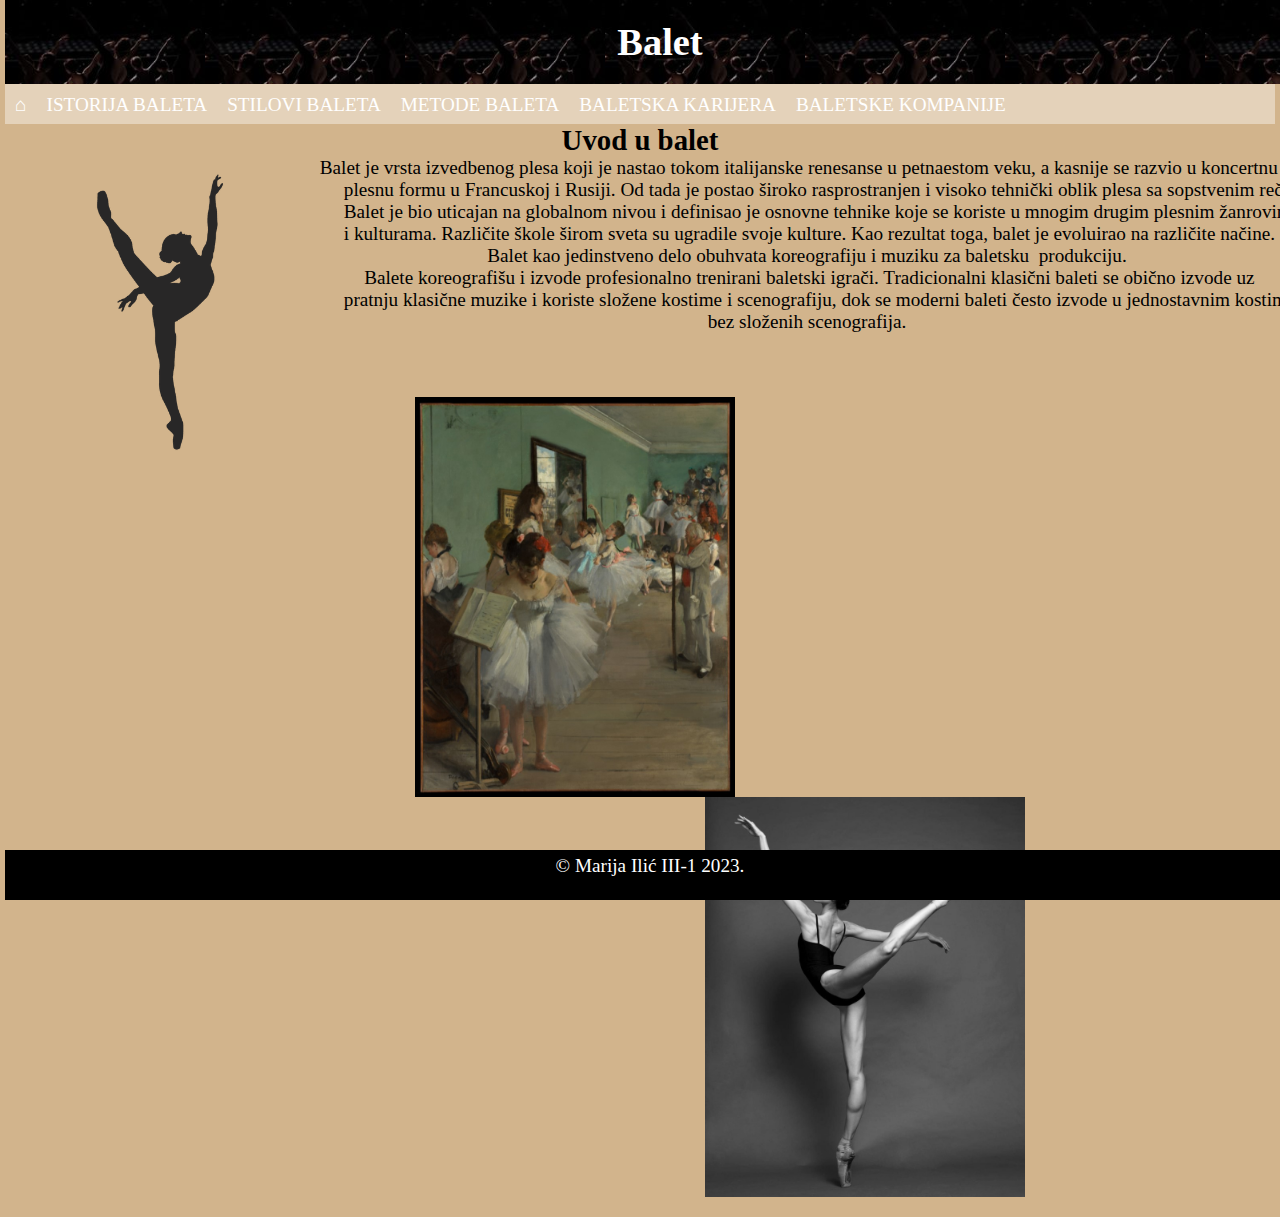
<file: index.html>
<!DOCTYPE html>
<html>
<head>
<meta charset="UTF-8">
  <title>Balet</title>
  <link rel="stylesheet" href="styles.css">
  <style>header{background-image: url(ballet.jpg);
  background-size: 200px;
width: 100%;
}
  *{margin: 0;
  padding: 0;}</style>
</head>
<body> 
  <header>
    <h1>Balet</h1>
  </header>
  
  <nav>
    <ul>
      <li><a href="index.html">⌂</a></li>
      <li><a href="Istorija_baleta.html">Istorija baleta</a></li>
      <li><a href="Stilovi_baleta.html">Stilovi baleta</a></li>
      <li><a href="Metode_baleta.html">Metode baleta</a></li>
      <li><a href="Baletska karijera.html">Baletska karijera</a></li>
      <li><a href="Baletske_kompanije.html">Baletske kompanije</a></li>
    </ul>
  </nav>
  
  <section>
    <h2>Uvod u balet</h2>
    <img src = "ballet.png" style = "float: left;margin: 5px;"  height="300" alt="jp">
    <pre> Balet je vrsta izvedbenog plesa koji je nastao tokom italijanske renesanse u petnaestom veku, a kasnije se razvio u koncertnu 
      plesnu formu u Francuskoj i Rusiji. Od tada je postao široko rasprostranjen i visoko tehnički oblik plesa sa sopstvenim rečnikom. 
      Balet je bio uticajan na globalnom nivou i definisao je osnovne tehnike koje se koriste u mnogim drugim plesnim žanrovima 
      i kulturama. Različite škole širom sveta su ugradile svoje kulture. Kao rezultat toga, balet je evoluirao na različite načine. 
      Balet kao jedinstveno delo obuhvata koreografiju i muziku za baletsku  produkciju. 
      Balete koreografišu i izvode profesionalno trenirani baletski igrači. Tradicionalni klasični baleti se obično izvode uz
      pratnju klasične muzike i koriste složene kostime i scenografiju, dok se moderni baleti često izvode u jednostavnim kostimima i 
      bez složenih scenografija. 
      <div>
      <img class = "class" src="balletclass.jpg" height="400" alt="jpg" title="Čas baleta, Edgar Dega ">
    <img class="khoreva" src="khoreva.jpg" height="400" alt="jpg" title="Balerina Marija Horeva"> </div>
    </pre>
  </section>



    <footer> 
      <p>© Marija Ilić III-1 2023.</p>
    </footer>
</file>
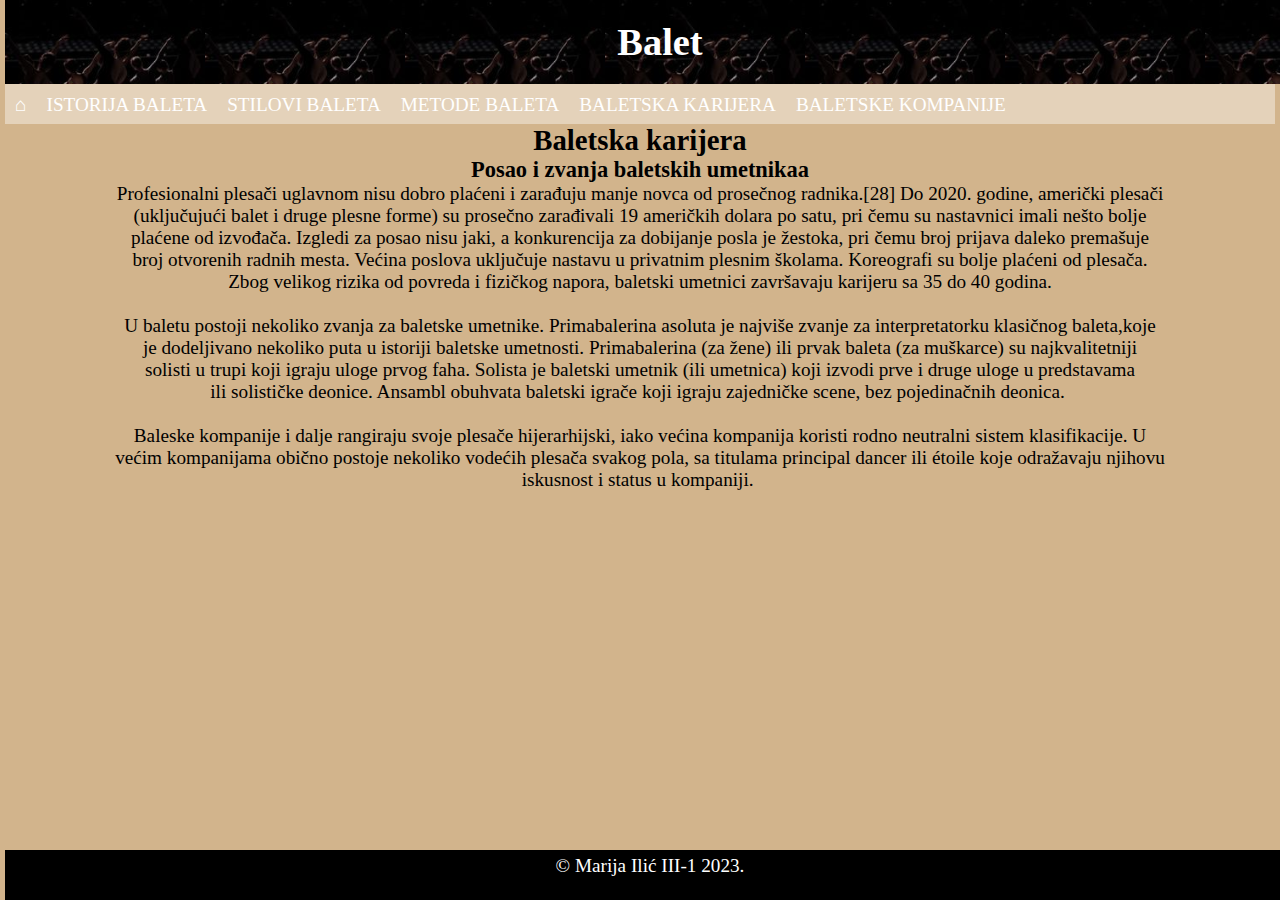
<file: Baletska karijera.html>
<!DOCTYPE html>
<html>
<head>
<meta charset="UTF-8">
  <title>Balet</title>
  <link rel="stylesheet" href="styles.css">
  <style>header{background-image: url(ballet.jpg);
  background-size: 200px;
width: 100%;
}
  *{margin: 0;
  padding: 0;}</style>
</head>
<body> 
  <header>
    <h1>Balet</h1>
  </header>
 
  
  <nav>
    <ul>
      <li><a href="index.html">⌂</a></li>
      <li><a href="Istorija_baleta.html">Istorija baleta</a></li>
      <li><a href="Stilovi_baleta.html">Stilovi baleta</a></li>
      <li><a href="Metode_baleta.html">Metode baleta</a></li>
      <li><a href="Baletska_karijera.html">Baletska karijera</a></li>
      <li><a href="Baletske_kompanije.html">Baletske kompanije</a></li>
    </ul>
  </nav>

  <section>
    <h2>Baletska karijera</h2>
    <h3>Posao i zvanja baletskih umetnikaa</h3>
    <pre>
Profesionalni plesači uglavnom nisu dobro plaćeni i zarađuju manje novca od prosečnog radnika.[28] Do 2020. godine, američki plesači
(uključujući balet i druge plesne forme) su prosečno zarađivali 19 američkih dolara po satu, pri čemu su nastavnici imali nešto bolje
plaćene od izvođača. Izgledi za posao nisu jaki, a konkurencija za dobijanje posla je žestoka, pri čemu broj prijava daleko premašuje
broj otvorenih radnih mesta. Većina poslova uključuje nastavu u privatnim plesnim školama. Koreografi su bolje plaćeni od plesača.
Zbog velikog rizika od povreda i fizičkog napora, baletski umetnici završavaju karijeru sa 35 do 40 godina.

U baletu postoji nekoliko zvanja za baletske umetnike. Primabalerina asoluta je najviše zvanje za interpretatorku klasičnog baleta,koje
je dodeljivano nekoliko puta u istoriji baletske umetnosti. Primabalerina (za žene) ili prvak baleta (za muškarce) su najkvalitetniji
solisti u trupi koji igraju uloge prvog faha. Solista je baletski umetnik (ili umetnica) koji izvodi prve i druge uloge u predstavama
ili solističke deonice. Ansambl obuhvata baletski igrače koji igraju zajedničke scene, bez pojedinačnih deonica. 

Baleske kompanije i dalje rangiraju svoje plesače hijerarhijski, iako većina kompanija koristi rodno neutralni sistem klasifikacije. U
većim kompanijama obično postoje nekoliko vodećih plesača svakog pola, sa titulama principal dancer ili étoile koje odražavaju njihovu
iskusnost i status u kompaniji. </pre>
  </section>

  <footer> 
    <p>© Marija Ilić III-1 2023.</p>
  </footer>
</file>
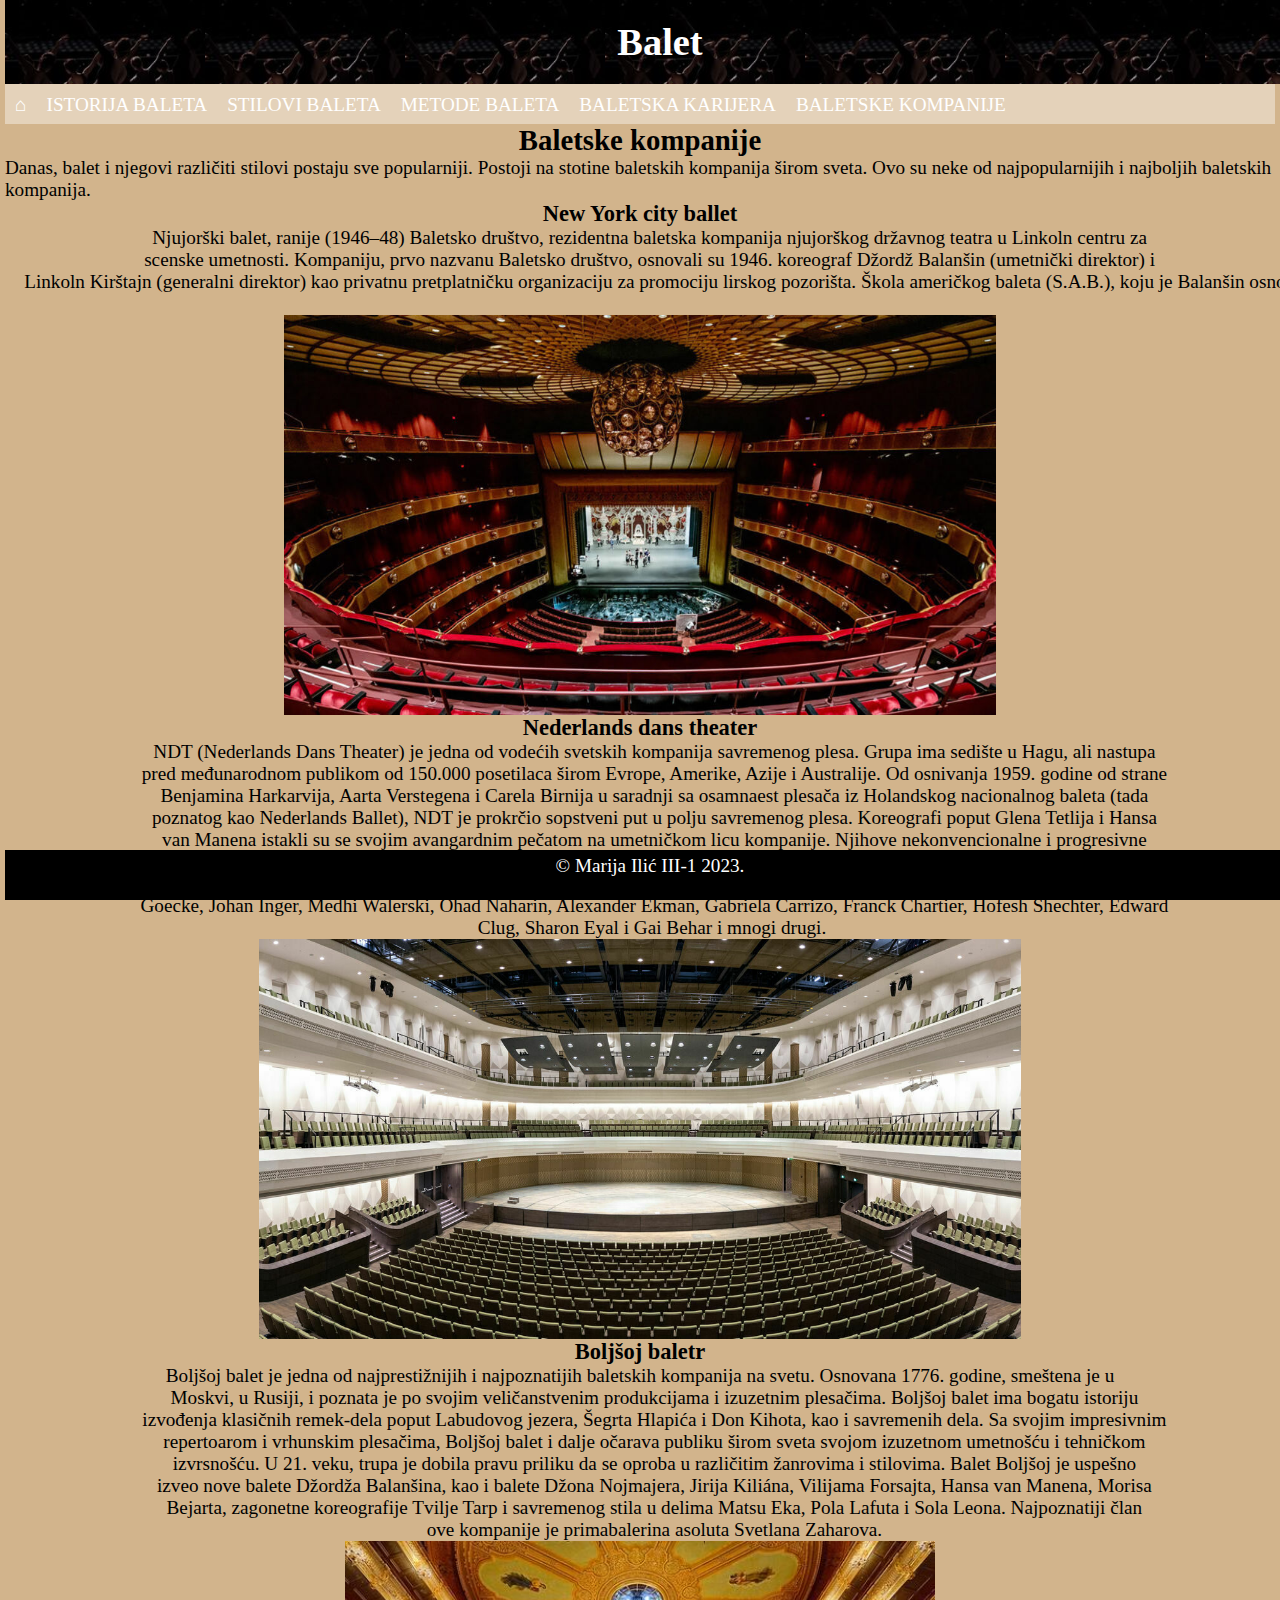
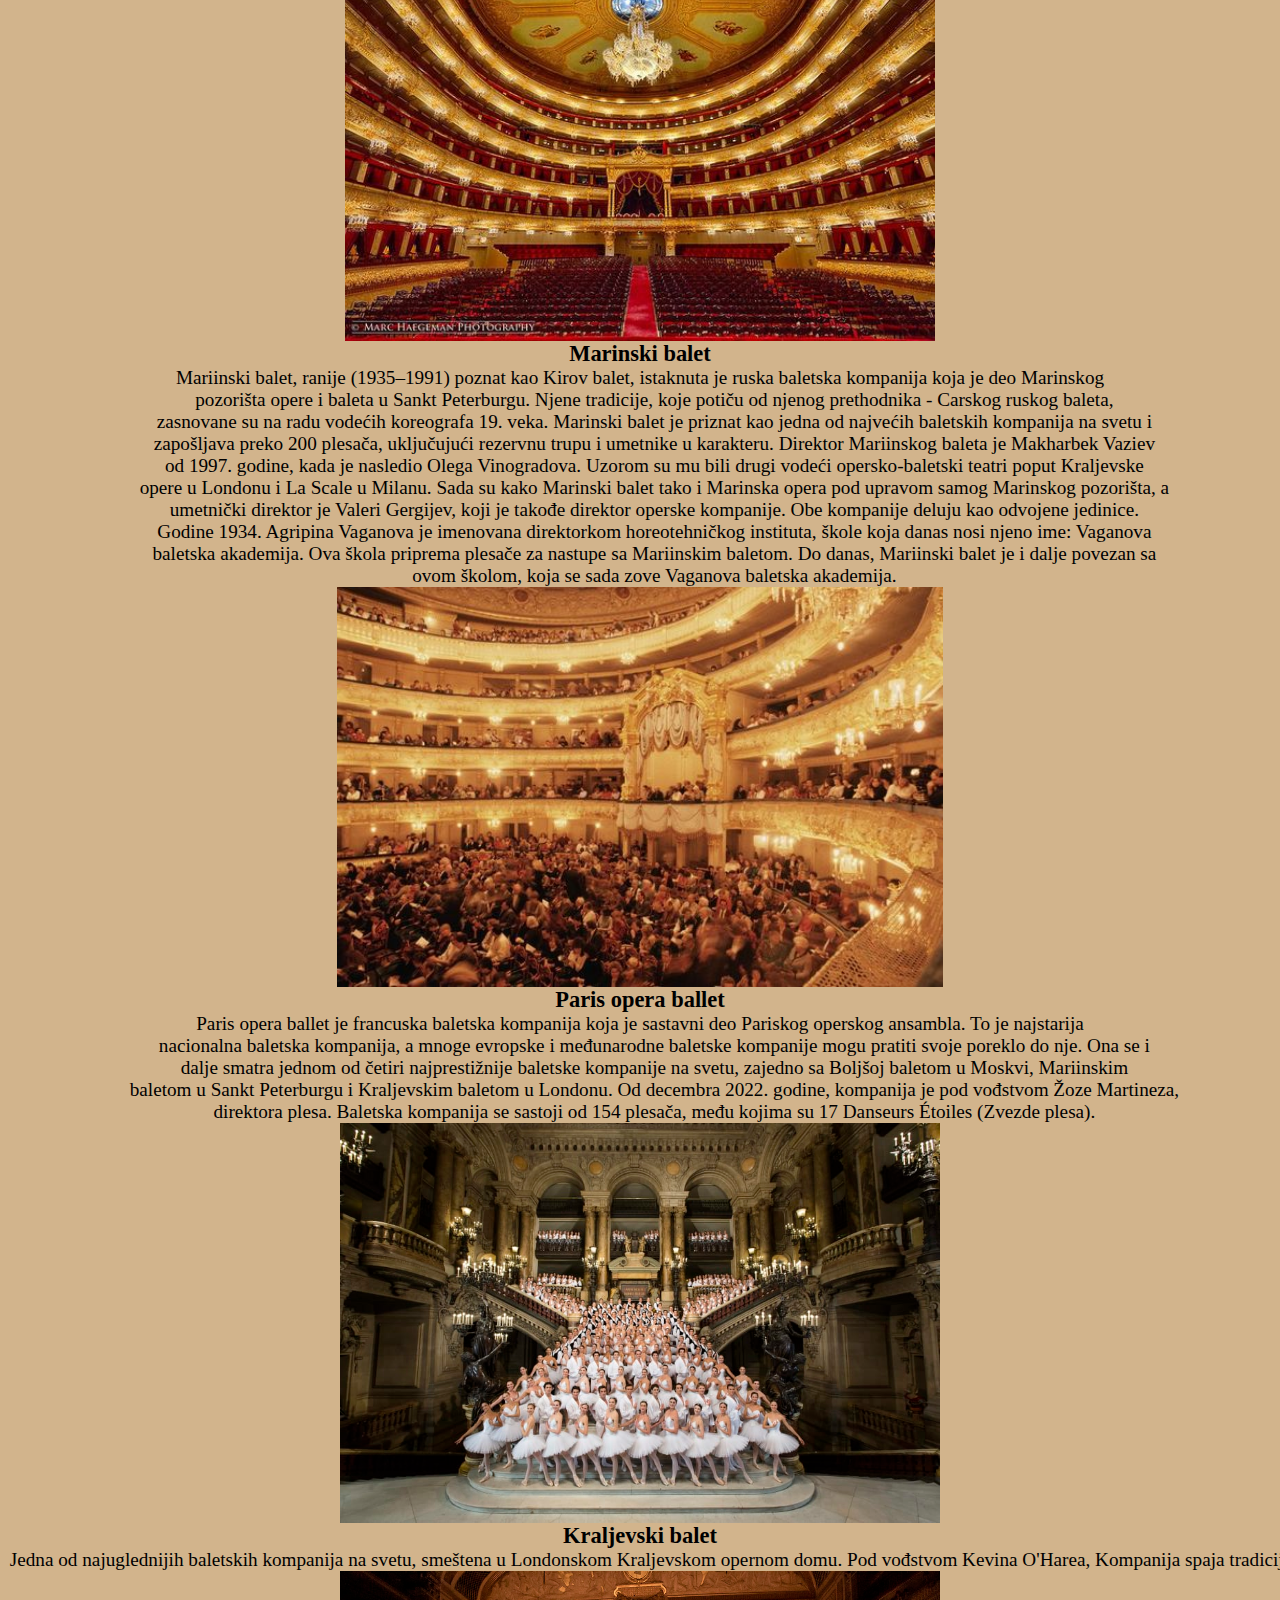
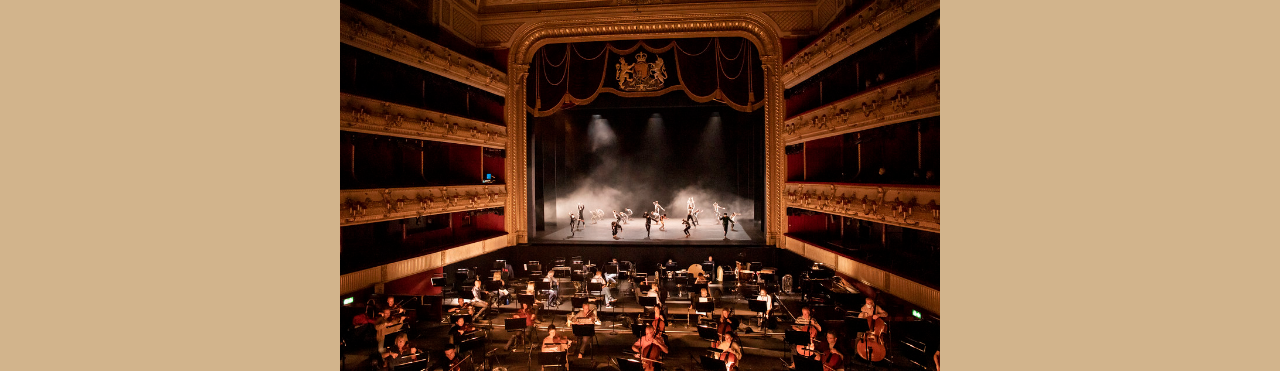
<file: Baletske_kompanije.html>
<!DOCTYPE html>
<html>
<head>
<meta charset="UTF-8">
  <title>Balet</title>
  <link rel="stylesheet" href="styles.css">
  <style>header{background-image: url(ballet.jpg);
  background-size: 200px;
width: 100%;
}
  *{margin: 0;
  padding: 0;}</style>
</head>
<body> 
  <header>
    <h1>Balet</h1>
  </header>
  
  <nav>
    <ul>
      <li><a href="index.html">⌂</a></li>
      <li><a href="Istorija_baleta.html">Istorija baleta</a></li>
      <li><a href="Stilovi_baleta.html">Stilovi baleta</a></li>
      <li><a href="Metode_baleta.html">Metode baleta</a></li>
      <li><a href="Baletska karijera.html">Baletska karijera</a></li>
      <li><a href="Baletske_kompanije.html">Baletske kompanije</a></li>
    </ul>
  </nav>

  <section>
    <h2>Baletske kompanije</h2>
    Danas, balet i njegovi različiti stilovi postaju sve popularniji. Postoji na stotine baletskih kompanija širom sveta. Ovo su neke od najpopularnijih i najboljih baletskih kompanija.
    <h3>New York city ballet</h3>
    <pre>
    Njujorški balet, ranije (1946–48) Baletsko društvo, rezidentna baletska kompanija njujorškog državnog teatra u Linkoln centru za
    scenske umetnosti. Kompaniju, prvo nazvanu Baletsko društvo, osnovali su 1946. koreograf Džordž Balanšin (umetnički direktor) i
    Linkoln Kirštajn (generalni direktor) kao privatnu pretplatničku organizaciju za promociju lirskog pozorišta. Škola američkog baleta (S.A.B.), koju je Balanšin osnovao, je škola za obuku kompanije. NYCB i dalje ima najveći repertoar od svih američkih baletskih kompanija. Često postavlja 60 ili više baleta u zimskoj i prolećnoj sezoni u Linkoln centru svake godine, i 20 ili više u letnjoj sezoni u Saratoga Springsu. Gradski balet je izveo Krcka Oraščića, Romea i Juliju, San letnje noći i mnoge druge. NYCB izvodi jesenje, zimske i prolećne repertoarske sezone u pozorištu David H. Koch u Linkoln centru, kao i Krcka Oraščića Džordža Balančina tokom novembra i decembra; imaju letnju rezidenciju u Saratoga Performing Arts Centru i redovno gostuju na međunarodnim turnejama.
    </pre>
    <img class="nycb" src = "nycbtheater.jpg" height="400" alt="jpg" title="New York City Ballet">
  </section>

  <section>
    <h3>Nederlands dans theater</h3>
    <pre>
      NDT (Nederlands Dans Theater) je jedna od vodećih svetskih kompanija savremenog plesa. Grupa ima sedište u Hagu, ali nastupa
      pred međunarodnom publikom od 150.000 posetilaca širom Evrope, Amerike, Azije i Australije. Od osnivanja 1959. godine od strane
      Benjamina Harkarvija, Aarta Verstegena i Carela Birnija u saradnji sa osamnaest plesača iz Holandskog nacionalnog baleta (tada
      poznatog kao Nederlands Ballet), NDT je prokrčio sopstveni put u polju savremenog plesa. Koreografi poput Glena Tetlija i Hansa
      van Manena istakli su se svojim avangardnim pečatom na umetničkom licu kompanije. Njihove nekonvencionalne i progresivne
      produkcije stavile su NDT na nacionalnu i međunarodnu scenu. Od tada, kompanija je izgradila bogat repertoar koji se sastoji od
      više od 620 baleta poznatih koreografa kao što su Jiří Kylián, Hans van Manen, Sol León i Paul Lightfoot, Crystal Pite i Marco
      Goecke, Johan Inger, Medhi Walerski, Ohad Naharin, Alexander Ekman, Gabriela Carrizo, Franck Chartier, Hofesh Shechter, Edward
      Clug, Sharon Eyal i Gai Behar i mnogi drugi. </pre>
    <img class="amare" src = "amare.jpg" height="400" alt="jpg" title="Nederlands dans theater">
  </section>

  <section>
    <h3>Boljšoj baletr</h3>
    <pre>Boljšoj balet je jedna od najprestižnijih i najpoznatijih baletskih kompanija na svetu. Osnovana 1776. godine, smeštena je u
      Moskvi, u Rusiji, i poznata je po svojim veličanstvenim produkcijama i izuzetnim plesačima. Boljšoj balet ima bogatu istoriju
      izvođenja klasičnih remek-dela poput Labudovog jezera, Šegrta Hlapića i Don Kihota, kao i savremenih dela. Sa svojim impresivnim
      repertoarom i vrhunskim plesačima, Boljšoj balet i dalje očarava publiku širom sveta svojom izuzetnom umetnošću i tehničkom
      izvrsnošću. U 21. veku, trupa je dobila pravu priliku da se oproba u različitim žanrovima i stilovima. Balet Boljšoj je uspešno
      izveo nove balete Džordža Balanšina, kao i balete Džona Nojmajera, Jirija Kiliána, Vilijama Forsajta, Hansa van Manena, Morisa
      Bejarta, zagonetne koreografije Tvilje Tarp i savremenog stila u delima Matsu Eka, Pola Lafuta i Sola Leona. Najpoznatiji član
      ove kompanije je primabalerina asoluta Svetlana Zaharova.</pre>
  <img class="boljšoj" src = "boljsoj.jpg" height="400" alt="jpg" title="Boljšoj teatar">
  </section>
  
  <section>
    <h3>Marinski balet</h3>
    <pre>Mariinski balet, ranije (1935–1991) poznat kao Kirov balet, istaknuta je ruska baletska kompanija koja je deo Marinskog
      pozorišta opere i baleta u Sankt Peterburgu. Njene tradicije, koje potiču od njenog prethodnika - Carskog ruskog baleta,
      zasnovane su na radu vodećih koreografa 19. veka. Marinski balet je priznat kao jedna od najvećih baletskih kompanija na svetu i
      zapošljava preko 200 plesača, uključujući rezervnu trupu i umetnike u karakteru. Direktor Mariinskog baleta je Makharbek Vaziev
      od 1997. godine, kada je nasledio Olega Vinogradova. Uzorom su mu bili drugi vodeći opersko-baletski teatri poput Kraljevske
      opere u Londonu i La Scale u Milanu. Sada su kako Marinski balet tako i Marinska opera pod upravom samog Marinskog pozorišta, a
      umetnički direktor je Valeri Gergijev, koji je takođe direktor operske kompanije. Obe kompanije deluju kao odvojene jedinice.
      Godine 1934. Agripina Vaganova je imenovana direktorkom horeotehničkog instituta, škole koja danas nosi njeno ime: Vaganova
      baletska akademija. Ova škola priprema plesače za nastupe sa Mariinskim baletom. Do danas, Mariinski balet je i dalje povezan sa
      ovom školom, koja se sada zove Vaganova baletska akademija.</pre>
    <img class="marinski" src = "marinski.jpg" height="400" alt="jpg" title="Marinski teatar">
  </section>
  <section>
    <h3>Paris opera ballet</h3>
    <pre>Paris opera ballet je francuska baletska kompanija koja je sastavni deo Pariskog operskog ansambla. To je najstarija
      nacionalna baletska kompanija, a mnoge evropske i međunarodne baletske kompanije mogu pratiti svoje poreklo do nje. Ona se i
      dalje smatra jednom od četiri najprestižnije baletske kompanije na svetu, zajedno sa Boljšoj baletom u Moskvi, Mariinskim
      baletom u Sankt Peterburgu i Kraljevskim baletom u Londonu. Od decembra 2022. godine, kompanija je pod vođstvom Žoze Martineza,
      direktora plesa. Baletska kompanija se sastoji od 154 plesača, među kojima su 17 Danseurs Étoiles (Zvezde plesa).</pre>
    <img class="paris" src = "paris.jfif" height="400" alt="jpg" title="Paris opera ballet ansambl">
  </section>

  <section>
    <h3>Kraljevski balet</h3>
    <pre> Jedna od najuglednijih baletskih kompanija na svetu, smeštena u Londonskom Kraljevskom opernom domu. Pod vođstvom Kevina O'Harea, Kompanija spaja tradiciju i inovaciju u izuzetnim izvođenjima. Široki repertoar kompanije obuhvata klasična dela 19. veka, izuzetno nasleđe radova osnivačkog koreografa Frederika Eštona i glavnog koreografa Kennetha Makmilana, kao i značajna nova dela rezidencijalnog koreografa Vejna Makgregora i umetničkog saradnika Kristofera Vildona. Kraljevski balet je posvećen obogaćivanju života ljudi putem baleta.</pre>
    <img class="london" src = "london.jpg" height="400" alt="jpg" title="Kraljevski balet">

  </section>

  <footer> 
    <p>© Marija Ilić III-1 2023.</p>
  </footer>
</file>
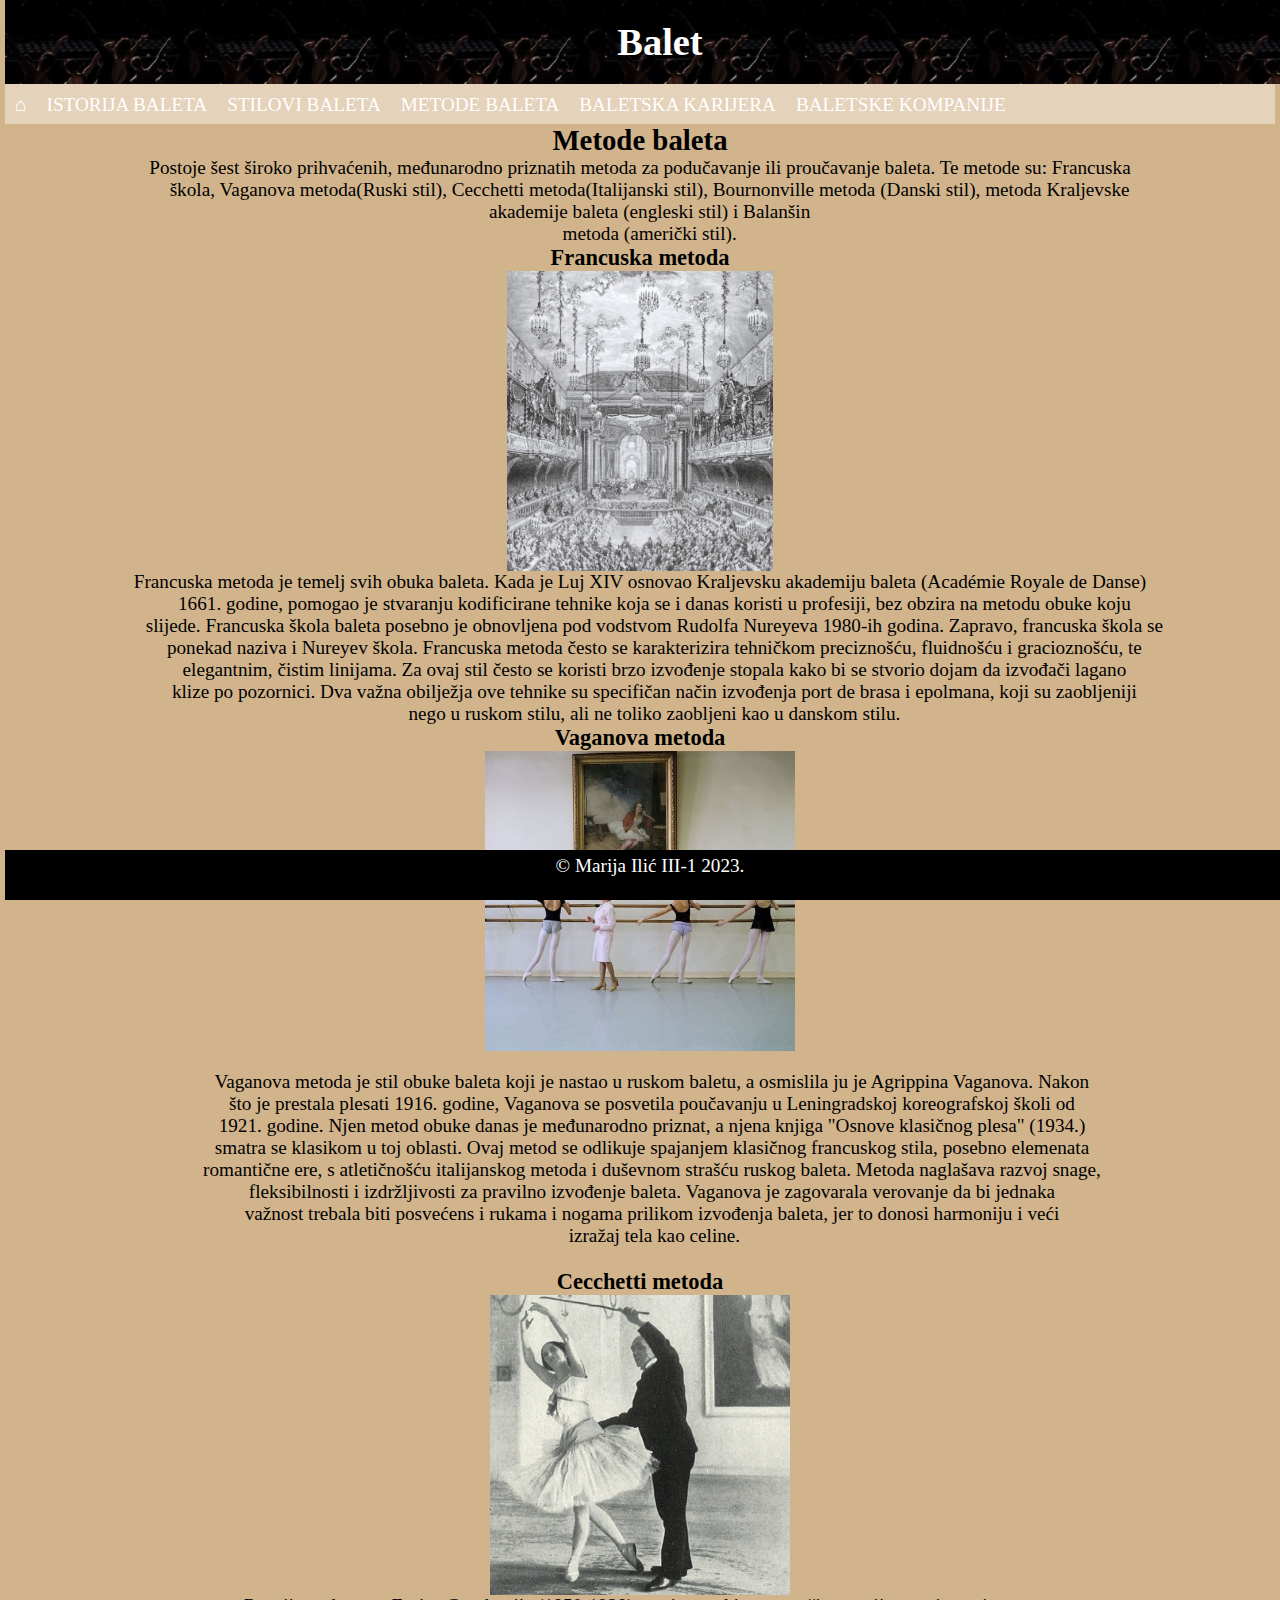
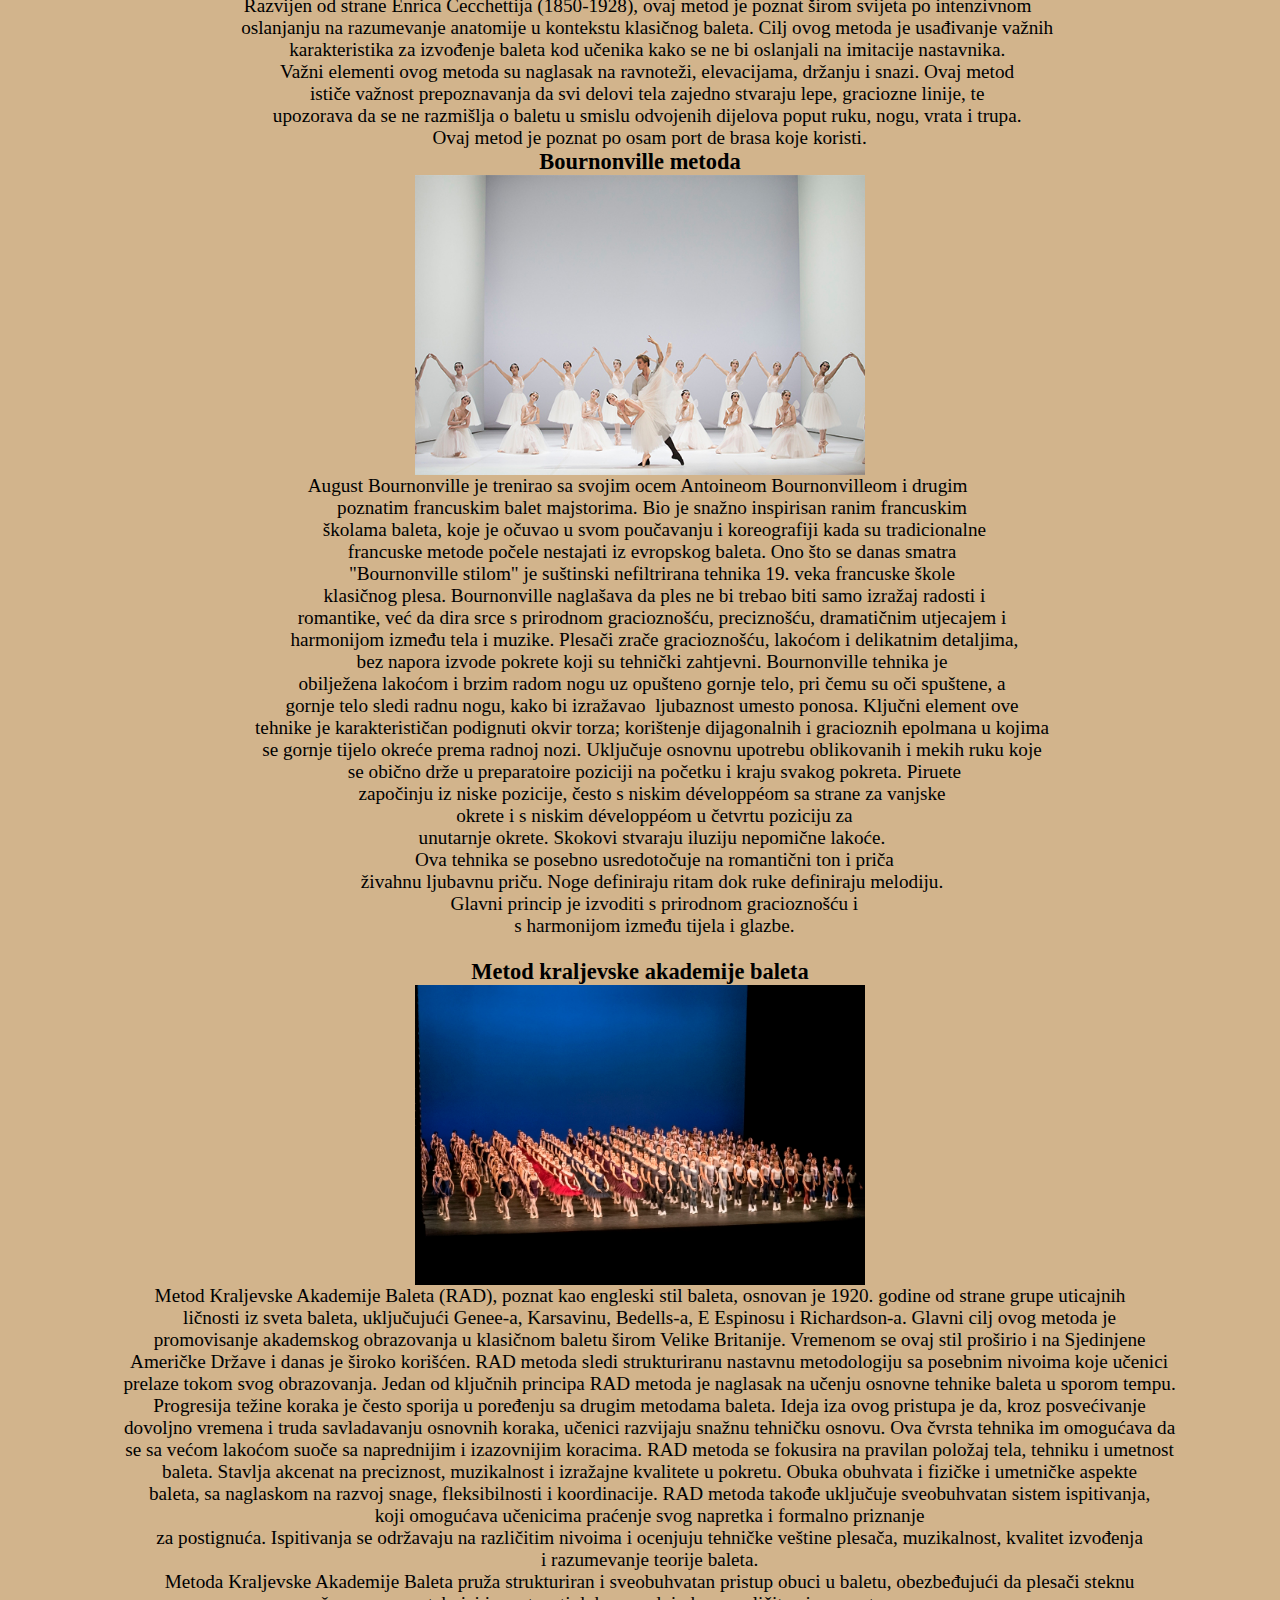
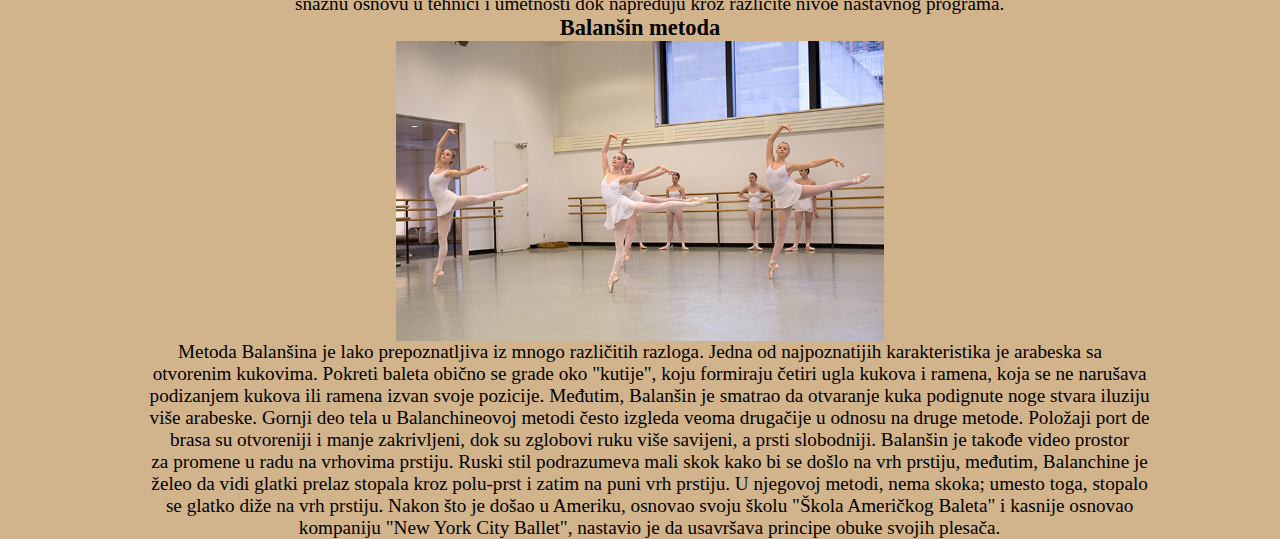
<file: Metode_baleta.html>
<!DOCTYPE html>
<html>
<head>
<meta charset="UTF-8">
  <title>Balet</title>
  <link rel="stylesheet" href="styles.css">
  <style>header{background-image: url(ballet.jpg);
  background-size: 200px;
width: 100%;
}
  *{margin: 0;
  padding: 0;}</style>
</head>
<body> 
  <header>
    <h1>Balet</h1>
  </header>
 
  <nav>
    <ul>
      <li><a href="index.html">⌂</a></li>
      <li><a href="Istorija_baleta.html">Istorija baleta</a></li>
      <li><a href="Stilovi_baleta.html">Stilovi baleta</a></li>
      <li><a href="Metode_baleta.html">Metode baleta</a></li>
      <li><a href="Baletska karijera.html">Baletska karijera</a></li>
      <li><a href="Baletske_kompanije.html">Baletske kompanije</a></li>
    </ul>
  </nav>


  <section>
  <h2>Metode baleta</h2>
  <pre>Postoje šest široko prihvaćenih, međunarodno priznatih metoda za podučavanje ili proučavanje baleta. Te metode su: Francuska
    škola, Vaganova metoda(Ruski stil), Cecchetti metoda(Italijanski stil), Bournonville metoda (Danski stil), metoda Kraljevske
    akademije baleta (engleski stil) i Balanšin
    metoda (američki stil).</pre>
    <h3>Francuska metoda</h3>
    <img class="academie" src = "academie.jpg" height="300" alt="jpg" title="Academie Royale de Danse">
    <pre>Francuska metoda je temelj svih obuka baleta. Kada je Luj XIV osnovao Kraljevsku akademiju baleta (Académie Royale de Danse)
      1661. godine, pomogao je stvaranju kodificirane tehnike koja se i danas koristi u profesiji, bez obzira na metodu obuke koju
      slijede. Francuska škola baleta posebno je obnovljena pod vodstvom Rudolfa Nureyeva 1980-ih godina. Zapravo, francuska škola se
      ponekad naziva i Nureyev škola. Francuska metoda često se karakterizira tehničkom preciznošću, fluidnošću i gracioznošću, te
      elegantnim, čistim linijama. Za ovaj stil često se koristi brzo izvođenje stopala kako bi se stvorio dojam da izvođači lagano
      klize po pozornici. Dva važna obilježja ove tehnike su specifičan način izvođenja port de brasa i epolmana, koji su zaobljeniji
      nego u ruskom stilu, ali ne toliko zaobljeni kao u danskom stilu.</pre>
  </section>

  <section>
    <h3>Vaganova metoda</h3>
    <img class="vaganova" src = "vaganova.jpg" height="300" alt="jpg" title="Vaganova akademija">
    <pre>
      Vaganova metoda je stil obuke baleta koji je nastao u ruskom baletu, a osmislila ju je Agrippina Vaganova. Nakon 
      što je prestala plesati 1916. godine, Vaganova se posvetila poučavanju u Leningradskoj koreografskoj školi od 
      1921. godine. Njen metod obuke danas je međunarodno priznat, a njena knjiga "Osnove klasičnog plesa" (1934.) 
      smatra se klasikom u toj oblasti. Ovaj metod se odlikuje spajanjem klasičnog francuskog stila, posebno elemenata 
      romantične ere, s atletičnošću italijanskog metoda i duševnom strašću ruskog baleta. Metoda naglašava razvoj snage, 
      fleksibilnosti i izdržljivosti za pravilno izvođenje baleta. Vaganova je zagovarala verovanje da bi jednaka 
      važnost trebala biti posvećens i rukama i nogama prilikom izvođenja baleta, jer to donosi harmoniju i veći 
      izražaj tela kao celine.
    </pre>
  </section>


  <section>
    <h3>Cecchetti metoda</h3>
    <img class="cecchetti" src = "cecchetti.jpg" height="300" alt="jpg" title="Cecchetti metoda">
    <pre>Razvijen od strane Enrica Cecchettija (1850-1928), ovaj metod je poznat širom svijeta po intenzivnom 
    oslanjanju na razumevanje anatomije u kontekstu klasičnog baleta. Cilj ovog metoda je usađivanje važnih 
    karakteristika za izvođenje baleta kod učenika kako se ne bi oslanjali na imitacije nastavnika. 
    Važni elementi ovog metoda su naglasak na ravnoteži, elevacijama, držanju i snazi. Ovaj metod 
    ističe važnost prepoznavanja da svi delovi tela zajedno stvaraju lepe, graciozne linije, te 
    upozorava da se ne razmišlja o baletu u smislu odvojenih dijelova poput ruku, nogu, vrata i trupa. 
    Ovaj metod je poznat po osam port de brasa koje koristi.</pre>
  </section>

  <section>
    <h3>Bournonville metoda</h3>
    <img class="danish" src = "danish.jpg" height="300" alt="jpg" title="Kraljevski danski balet">
    <pre>August Bournonville je trenirao sa svojim ocem Antoineom Bournonvilleom i drugim 
      poznatim francuskim balet majstorima. Bio je snažno inspirisan ranim francuskim 
      školama baleta, koje je očuvao u svom poučavanju i koreografiji kada su tradicionalne
      francuske metode počele nestajati iz evropskog baleta. Ono što se danas smatra 
      "Bournonville stilom" je suštinski nefiltrirana tehnika 19. veka francuske škole 
      klasičnog plesa. Bournonville naglašava da ples ne bi trebao biti samo izražaj radosti i
      romantike, već da dira srce s prirodnom gracioznošću, preciznošću, dramatičnim utjecajem i 
      harmonijom između tela i muzike. Plesači zrače gracioznošću, lakoćom i delikatnim detaljima,
      bez napora izvode pokrete koji su tehnički zahtjevni. Bournonville tehnika je 
      obilježena lakoćom i brzim radom nogu uz opušteno gornje telo, pri čemu su oči spuštene, a 
      gornje telo sledi radnu nogu, kako bi izražavao  ljubaznost umesto ponosa. Ključni element ove 
      tehnike je karakterističan podignuti okvir torza; korištenje dijagonalnih i gracioznih epolmana u kojima 
      se gornje tijelo okreće prema radnoj nozi. Uključuje osnovnu upotrebu oblikovanih i mekih ruku koje 
      se obično drže u preparatoire poziciji na početku i kraju svakog pokreta. Piruete
      započinju iz niske pozicije, često s niskim développéom sa strane za vanjske 
      okrete i s niskim développéom u četvrtu poziciju za
      unutarnje okrete. Skokovi stvaraju iluziju nepomične lakoće. 
      Ova tehnika se posebno usredotočuje na romantični ton i priča
      živahnu ljubavnu priču. Noge definiraju ritam dok ruke definiraju melodiju. 
      Glavni princip je izvoditi s prirodnom gracioznošću i
      s harmonijom između tijela i glazbe.
      </pre>
  </section>
<section>
  <h3>Metod kraljevske akademije baleta</h3>
  <img class="royal" src = "royal.jpg" height="300" alt="jpg" title="Kraljevska akademija baleta">
  <pre>Metod Kraljevske Akademije Baleta (RAD), poznat kao engleski stil baleta, osnovan je 1920. godine od strane grupe uticajnih
    ličnosti iz sveta baleta, uključujući Genee-a, Karsavinu, Bedells-a, E Espinosu i Richardson-a. Glavni cilj ovog metoda je
    promovisanje akademskog obrazovanja u klasičnom baletu širom Velike Britanije. Vremenom se ovaj stil proširio i na Sjedinjene
    Američke Države i danas je široko korišćen. RAD metoda sledi strukturiranu nastavnu metodologiju sa posebnim nivoima koje učenici
    prelaze tokom svog obrazovanja. Jedan od ključnih principa RAD metoda je naglasak na učenju osnovne tehnike baleta u sporom tempu.
    Progresija težine koraka je često sporija u poređenju sa drugim metodama baleta. Ideja iza ovog pristupa je da, kroz posvećivanje
    dovoljno vremena i truda savladavanju osnovnih koraka, učenici razvijaju snažnu tehničku osnovu. Ova čvrsta tehnika im omogućava da
    se sa većom lakoćom suoče sa naprednijim i izazovnijim koracima. RAD metoda se fokusira na pravilan položaj tela, tehniku i umetnost
    baleta. Stavlja akcenat na preciznost, muzikalnost i izražajne kvalitete u pokretu. Obuka obuhvata i fizičke i umetničke aspekte
    baleta, sa naglaskom na razvoj snage, fleksibilnosti i koordinacije. RAD metoda takođe uključuje sveobuhvatan sistem ispitivanja,
    koji omogućava učenicima praćenje svog napretka i formalno priznanje
    za postignuća. Ispitivanja se održavaju na različitim nivoima i ocenjuju tehničke veštine plesača, muzikalnost, kvalitet izvođenja
    i razumevanje teorije baleta.
    Metoda Kraljevske Akademije Baleta pruža strukturiran i sveobuhvatan pristup obuci u baletu, obezbeđujući da plesači steknu
    snažnu osnovu u tehnici i umetnosti dok napreduju kroz različite nivoe nastavnog programa.</pre>
</section>

<section>
  <h3>Balanšin metoda</h3>
  <img class="balanšin" src = "sab.jpg" height="300" alt="jpg" title="Škola američkog baleta">
  <pre>Metoda Balanšina je lako prepoznatljiva iz mnogo različitih razloga. Jedna od najpoznatijih karakteristika je arabeska sa
    otvorenim kukovima. Pokreti baleta obično se grade oko "kutije", koju formiraju četiri ugla kukova i ramena, koja se ne narušava
    podizanjem kukova ili ramena izvan svoje pozicije. Međutim, Balanšin je smatrao da otvaranje kuka podignute noge stvara iluziju
    više arabeske. Gornji deo tela u Balanchineovoj metodi često izgleda veoma drugačije u odnosu na druge metode. Položaji port de
    brasa su otvoreniji i manje zakrivljeni, dok su zglobovi ruku više savijeni, a prsti slobodniji. Balanšin je takođe video prostor
    za promene u radu na vrhovima prstiju. Ruski stil podrazumeva mali skok kako bi se došlo na vrh prstiju, međutim, Balanchine je
    želeo da vidi glatki prelaz stopala kroz polu-prst i zatim na puni vrh prstiju. U njegovoj metodi, nema skoka; umesto toga, stopalo
    se glatko diže na vrh prstiju. Nakon što je došao u Ameriku, osnovao svoju školu "Škola Američkog Baleta" i kasnije osnovao
    kompaniju "New York City Ballet", nastavio je da usavršava principe obuke svojih plesača.</pre>
</section>

<footer> 
  <p>© Marija Ilić III-1 2023.</p>
</footer>
</file>
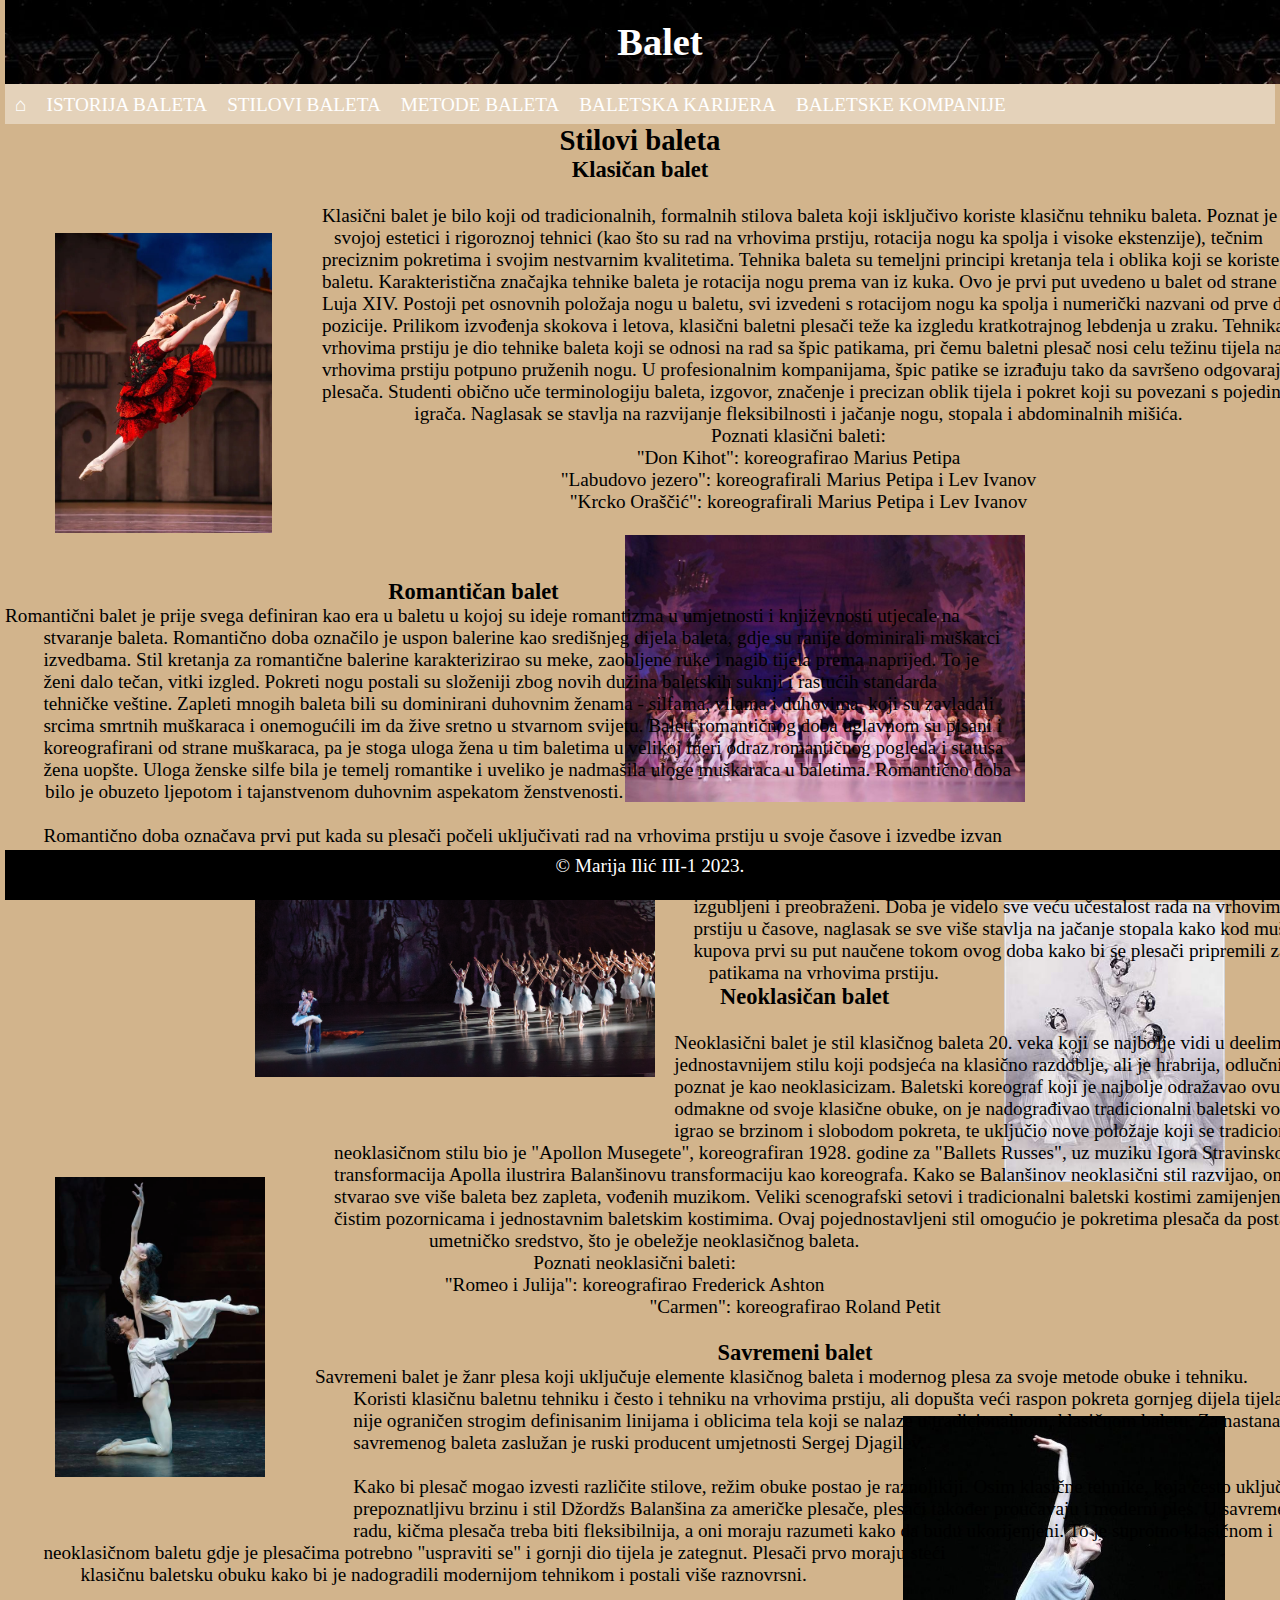
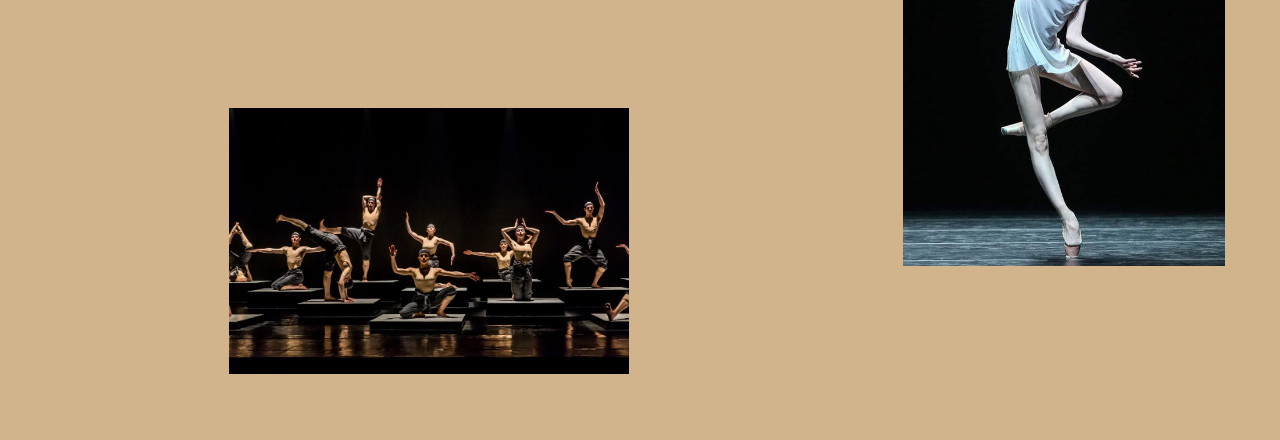
<file: Stilovi_baleta.html>
<!DOCTYPE html>
<html>
<head>
<meta charset="UTF-8">
  <title>Balet</title>
  <link rel="stylesheet" href="styles.css">
  <style>header{background-image: url(ballet.jpg);
  background-size: 200px;
width: 100%;
}
  *{margin: 0;
  padding: 0;}</style>
</head>
<body> 
  <header>
    <h1>Balet</h1>
  </header>
  
  <nav>
    <ul>
      <li><a href="index.html">⌂</a></li>
      <li><a href="Istorija_baleta.html">Istorija baleta</a></li>
      <li><a href="Stilovi_baleta.html">Stilovi baleta</a></li>
      <li><a href="Metode_baleta.html">Metode baleta</a></li>
      <li><a href="Baletska karijera.html">Baletska karijera</a></li>
      <li><a href="Baletske_kompanije.html">Baletske kompanije</a></li>
    </ul>
  </nav>

  <section>
    <h2>Stilovi baleta</h2>
    <h3>Klasičan balet</h3>
    <pre>
    <img style = "float: left;margin: 50px;" src = "kitri.jpg" height="300" alt="jpg" title="Don Kihot">
Klasični balet je bilo koji od tradicionalnih, formalnih stilova baleta koji isključivo koriste klasičnu tehniku baleta. Poznat je po
svojoj estetici i rigoroznoj tehnici (kao što su rad na vrhovima prstiju, rotacija nogu ka spolja i visoke ekstenzije), tečnim
preciznim pokretima i svojim nestvarnim kvalitetima. Tehnika baleta su temeljni principi kretanja tela i oblika koji se koriste 
baletu. Karakteristična značajka tehnike baleta je rotacija nogu prema van iz kuka. Ovo je prvi put uvedeno u balet od strane kralja
Luja XIV. Postoji pet osnovnih položaja nogu u baletu, svi izvedeni s rotacijom nogu ka spolja i numerički nazvani od prve do pete
pozicije. Prilikom izvođenja skokova i letova, klasični baletni plesači teže ka izgledu kratkotrajnog lebdenja u zraku. Tehnika na
vrhovima prstiju je dio tehnike baleta koji se odnosi na rad sa špic patikama, pri čemu baletni plesač nosi celu težinu tijela na
vrhovima prstiju potpuno pruženih nogu. U profesionalnim kompanijama, špic patike se izrađuju tako da savršeno odgovaraju stopalima
plesača. Studenti obično uče terminologiju baleta, izgovor, značenje i precizan oblik tijela i pokret koji su povezani s pojedinim
igrača. Naglasak se stavlja na razvijanje fleksibilnosti i jačanje nogu, stopala i abdominalnih mišića.
Poznati klasični baleti:
"Don Kihot": koreografirao Marius Petipa
"Labudovo jezero": koreografirali Marius Petipa i Lev Ivanov
"Krcko Oraščić": koreografirali Marius Petipa i Lev Ivanov
<div>
<img class = "swan" src="nutcracker.jpg" width="400" alt="jpg" title="Krcko oraščić ">
<img class="nutcracker" src="swanlake.jpg" width="400" alt="jpg" title="Labudovo jezero"></div>
</pre>
</section>




  <section>
    <h3>Romantičan balet</h3>
    <img class="romeoijulija" style = "float: right;margin: 50px;" src = "pasdequarte.jpg" height="280" alt="jpg" title="Pas de Quatre">
    <pre>Romantični balet je prije svega definiran kao era u baletu u kojoj su ideje romantizma u umjetnosti i književnosti utjecale na
        stvaranje baleta. Romantično doba označilo je uspon balerine kao središnjeg dijela baleta, gdje su ranije dominirali muškarci
        izvedbama. Stil kretanja za romantične balerine karakterizirao su meke, zaobljene ruke i nagib tijela prema naprijed. To je
        ženi dalo tečan, vitki izgled. Pokreti nogu postali su složeniji zbog novih dužina baletskih suknji i rastućih standarda
        tehničke veštine. Zapleti mnogih baleta bili su dominirani duhovnim ženama - silfama, vilama i duhovima, koji su zavladali
        srcima smrtnih muškaraca i onemogućili im da žive sretno u stvarnom svijetu. Baleti romantičnog doba uglavnom su pisani i
        koreografirani od strane muškaraca, pa je stoga uloga žena u tim baletima u velikoj meri odraz romantičnog pogleda i statusa
        žena uopšte. Uloga ženske silfe bila je temelj romantike i uveliko je nadmašila uloge muškaraca u baletima. Romantično doba
        bilo je obuzeto ljepotom i tajanstvenom duhovnim aspekatom ženstvenosti.

        Romantično doba označava prvi put kada su plesači počeli uključivati rad na vrhovima prstiju u svoje časove i izvedbe izvan
        osnovnih poza. Špic patike su prvotno bile implementirane kako bi se postigao efekt lebdenja plesača. Tehnika baleta od
        baroknog do romantičnog doba predstavljena je fluidnim pomakom u kretanju, pri čemu su koraci iz baroknog doba bili i
        izgubljeni i preobraženi. Doba je videlo sve veću učestalost rada na vrhovima prstiju na časovima. S uvođenjem rada na vrhovima
        prstiju u časove, naglasak se sve više stavlja na jačanje stopala kako kod muških tako i kod ženskih plesača. Vežbe poput
        kupova prvi su put naučene tokom ovog doba kako bi se plesači pripremili za snagu potrebnu za plesanje na neblokiranim špic
        patikama na vrhovima prstiju.</pre>
  </section>

  <section>
    <h3>Neoklasičan balet</h3>
    <pre>
    <img style = "float: left;margin: 50px;" src = "romeoandjuliet.jpg" height="300" alt="jpg" title="Romeo i Julija">    
    Neoklasični balet je stil klasičnog baleta 20. veka koji se najbolje vidi u deelima Džordža Balanšina. Umetnost se vratila
    jednostavnijem stilu koji podsjeća na klasično razdoblje, ali je hrabrija, odlučnija i slobodna od ometanja. Ovaj umetnički trend
    poznat je kao neoklasicizam. Baletski koreograf koji je najbolje odražavao ovu novu, čistu estetiku bio je Bačanšin. Umjesto da se
    odmakne od svoje klasične obuke, on je nadograđivao tradicionalni baletski vokabular. Proširio je tradicionalne baletske položaje,
    igrao se brzinom i slobodom pokreta, te uključio nove položaje koji se tradicionalno nisu viđali u baletu. Balanšinov prvo delo u
    neoklasičnom stilu bio je "Apollon Musegete", koreografiran 1928. godine za "Ballets Russes", uz muziku Igora Stravinskog. Kasnija
    transformacija Apolla ilustrira Balanšinovu transformaciju kao koreografa. Kako se Balanšinov neoklasični stil razvijao, on je
    stvarao sve više baleta bez zapleta, vođenih muzikom. Veliki scenografski setovi i tradicionalni baletski kostimi zamijenjeni su
    čistim pozornicama i jednostavnim baletskim kostimima. Ovaj pojednostavljeni stil omogućio je pokretima plesača da postanu glavno
    umetničko sredstvo, što je obeležje neoklasičnog baleta.
Poznati neoklasični baleti:
"Romeo i Julija": koreografirao Frederick Ashton
"Carmen": koreografirao Roland Petit
    </pre>
  </section>



  <section>
    <h3>Savremeni balet</h3>
    <img class="zakharova" style = "float: right;margin: 50px;" src = "zakharova.jpg" height="450" alt="jpg title="Svetlana Zaharova"> 
    <pre>Savremeni balet je žanr plesa koji uključuje elemente klasičnog baleta i modernog plesa za svoje metode obuke i tehniku.
        Koristi klasičnu baletnu tehniku i često i tehniku na vrhovima prstiju, ali dopušta veći raspon pokreta gornjeg dijela tijela i
        nije ograničen strogim definisanim linijama i oblicima tela koji se nalaze u tradicionalnom, klasičnom baletu. Za nastanak
        savremenog baleta zaslužan je ruski producent umjetnosti Sergej Djagilev. 

        Kako bi plesač mogao izvesti različite stilove, režim obuke postao je raznolikiji. Osim klasične tehnike, koja često uključuje
        prepoznatljivu brzinu i stil Džordžs Balanšina za američke plesače, plesači također proučavaju i moderni ples. U savremenom
        radu, kičma plesača treba biti fleksibilnija, a oni moraju razumeti kako da budu ukorijenjeni. To je suprotno klasičnom i
        neoklasičnom baletu gdje je plesačima potrebno "uspraviti se" i gornji dio tijela je zategnut. Plesači prvo moraju steći
        klasičnu baletsku obuku kako bi je nadogradili modernijom tehnikom i postali više raznovrsni.  
   <img class="ndt" src="ndt.jpg" width="400" alt="jpg" title="Nederlands dans theater">

        </pre>
  </section>

  <footer> 
    <p>© Marija Ilić III-1 2023.</p>
  </footer>
</file>
<file: styles.css>
* {
  box-sizing: content-box;
}
 
body {
    background-color:#D2B48C ;
  margin-left: 5px; 
  margin-right: 5px;
  padding: 0;
  font-size: larger;
  font-family: 'Trebuchet MS'
}
h3 {
  text-align: center;
}
h2 {
  text-align: center;
}
pre {
  text-align: center;
    font-family: 'Trebuchet MS?';
}

header {
    color: white;
  padding: 20px;
  text-align: center;
  background-image: url(slike/ballet.jpg);
  text-align: center;
}

nav{
    background-color:#E4D2BA;
    height:40px;
    padding:0px;
  }
  nav ul{
    list-style-type: none;
    margin: 0;
    padding: 0;
    overflow: hidden;
    
   }
  
  nav li{
      overflow:hidden;
    float:left;
    margin:0px;
    padding:10px;
    text-transform:uppercase;
    height:40px;
  }
  
  nav li a{
    text-decoration:none;
    color:#fff;
    margin:0px;
    
  }

  
div {
    padding-left: 250px;
    padding-right: 250px;
}
.centar {
    display: block;
    margin-left: auto;
    margin-right: auto;
}

.nuit {
    float: right;   
}

.delacour {
    float: left;

}
.class {
    float: left;
    padding-left: 100px;
    padding-top: 20px;
}

.khoreva {
    float: right;
    padding-bottom: 20px;
}

.nutcracker {
  float: left;
  padding-bottom: 50px;
}

.swan {
  float: right;
  padding-bottom: 50px;
}

.romeoijulija {
  padding-bottom: 50px;
}

.ndt {
  display: block;
    margin-left: auto;
    margin-right: auto;
    padding-top: 100px;
}

.zakharova {
  padding-bottom: 100px;
}

h2 {
  text-align: center;
}
.vaganova {
  margin: 0 0 20px 20px;
}

.nycb {
  display: block;
  margin-left: auto;
  margin-right: auto;
}

.amare {
  display: block;
  margin-left: auto;
  margin-right: auto;
}

.paris {
  display: block;
  margin-left: auto;
  margin-right: auto;
}
 .london {
  display: block;
  margin-left: auto;
  margin-right: auto;
 }

 .boljšoj {
  display: block;
  margin-left: auto;
  margin-right: auto;
 }
  .marinski {
  display: block;
  margin-left: auto;
  margin-right: auto;
  }

  .academie {
    display: block;
    margin-left: auto;
    margin-right: auto;
  }
  .vaganova {
    display: block;
    margin-left: auto;
    margin-right: auto;
  }

  .cecchetti {
    display: block;
    margin-left: auto;
    margin-right: auto;
  }
  .danish {
    display: block;
    margin-left: auto;
    margin-right: auto;
  }
  .royal {
    display: block;
    margin-left: auto;
    margin-right: auto;
  }
  .balanšin {
    display: block;
    margin-left: auto;
    margin-right: auto;
  }
 footer {
  position: fixed;
  bottom: 0;
  width: 100%;
  height: 40px;
  padding: 5px;
  text-align: center;
  background-color:black;
  color: white;

 }
</file>
